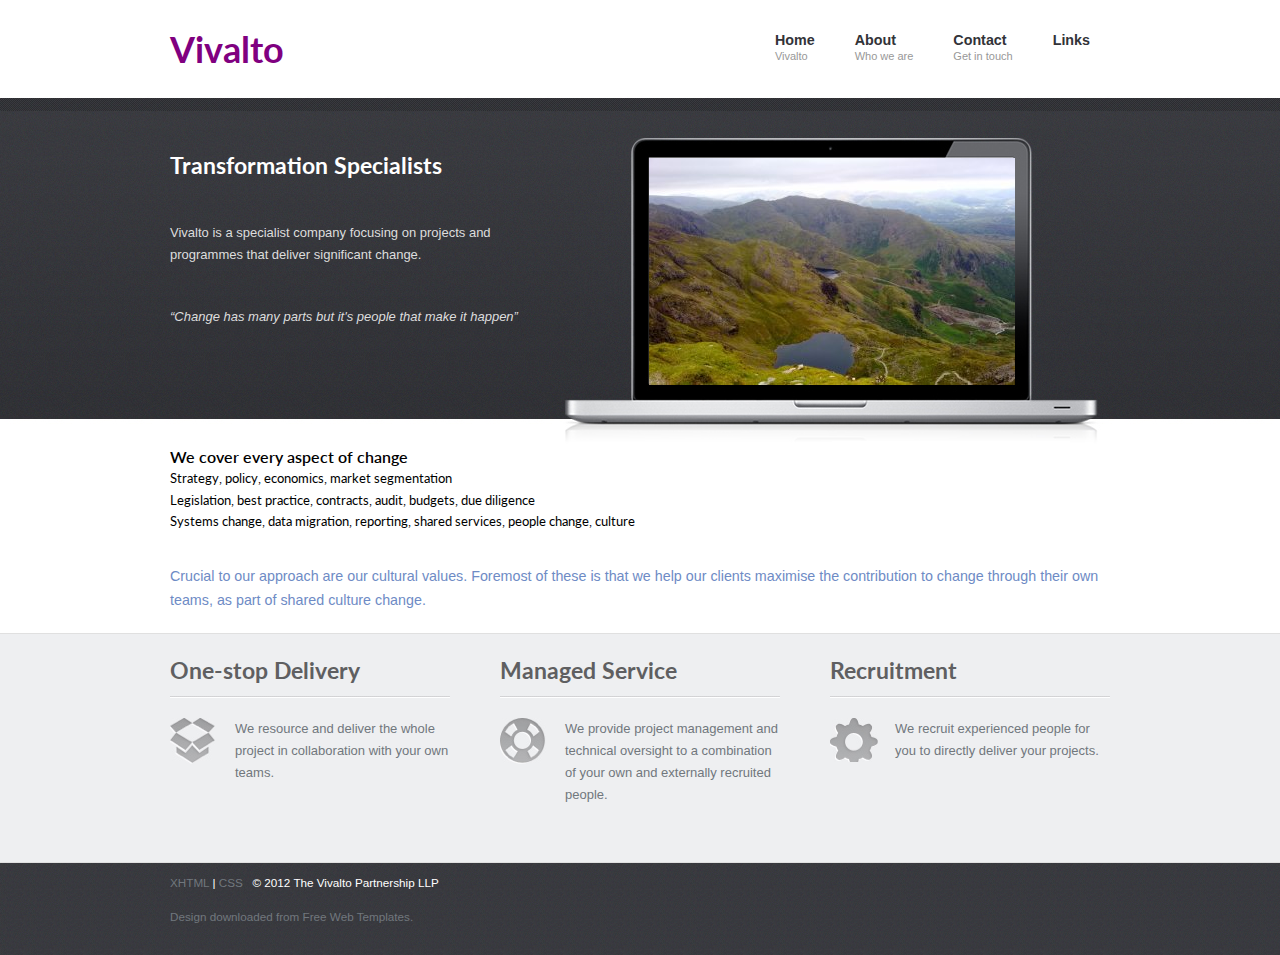
<file: index.html>
<!DOCTYPE html PUBLIC "-//W3C//DTD XHTML 1.0 Strict//EN"
"http://www.w3.org/TR/xhtml1/DTD/xhtml1-strict.dtd">
<html xmlns="http://www.w3.org/1999/xhtml" xml:lang="en">

<head>
	<meta http-equiv="Content-Type" content="text/html;charset=utf-8" />
	<meta name="description" content="" />
	<meta name="keywords" content="" />
	<title>Vivalto</title>
	<link rel="stylesheet" href="css/main.css?v=1.0" media="screen,projection" />
    <!-- Global site tag (gtag.js) - Google Analytics -->
    <script async src="https://www.googletagmanager.com/gtag/js?id=UA-7374032-2"></script>
    <script>
      window.dataLayer = window.dataLayer || [];
      function gtag(){dataLayer.push(arguments);}
      gtag('js', new Date());

      gtag('config', 'UA-7374032-2');
    </script>
</head>
<body>
	<div class="wrap">
    	<div id="header">
          	<a id="logo" href="index.html" title="Vivalto">Vivalto</a>
			<hr />
			<div id="nav">
				<ul>
					<li>
          				<a href="index.html" title="Home">
                			<strong>Home</strong>
                    		<span>Vivalto</span>
                		</a>
                    </li>
                    <li>
                    	<a href="about.html" title="About Us">
                        	<strong>About</strong>
                            <span>Who we are</span>
                        </a>
                    </li>
<!--                     <li>
                    	<a href="OnLinePresentationV.pps" title="Video">
                        	<strong>Video</strong>
                            <span>What we do</span>
                        </a>
                    </li> -->
                    <li>
                        <a href="contact.html" title="Contact">
                            <strong>Contact</strong>
                            <span>Get in touch</span>
                        </a>
                    </li>
                    <li>
						<a href="links.html" title="Links">
						    <strong>Links</strong>
						    <span></span>
						</a>
                    </li>
                </ul>
      		</div>
      	</div> <!-- / #header -->
		<hr />
		<div id="intro">
        	<h1>Transformation Specialists</h1>
			<h2>&nbsp;</h2>
            <p>Vivalto is a specialist company focusing on projects and programmes that deliver significant change.</p>
            <p class="quote">Change has many parts but it's people that make it happen</p>
            <div id="macbook">
            	<img src="./tmp/screen.png" alt="Screen" title="View from &quot;The Old Man&quot;" /></div>
            </div> <!-- / #intro -->
			<hr />
			<div id="subIntro">
				<div class="floatLeft para">
            		<h2>We cover every aspect of change</h2>
                    <ol>
						<li>
                            <h3>Strategy, policy, economics, market segmentation</h3>
       					</li>
       					<li>
                            <h3>Legislation, best practice, contracts, audit, budgets, due diligence</h3>
       					</li>
       					<li>
                            <h3>Systems change, data migration, reporting, shared services, people change, culture</h3>
                      	</li>
	                 </ol>
                 </div> <!-- / .floatleft -->
					<!-- <a href="OnLinePresentationV.pps" class="button floatRight" title="PRESENTATION"><span>PRESENTATION</span></a> -->
					<div class="floatLeft">
                        <p class="large">Crucial to our approach are our cultural values.  Foremost of these is that we help our clients maximise the contribution to change through their own teams, as part of shared culture change.</p>
					</div>
            </div> <!-- / #subIntro -->
		</div>
        <hr />
        <div id="container">
            <div id="content" class="wrap">

                <div class="cols marginBottom30 clearFix">
					<div class="col1-3">
						<h2 class="separate">One-stop Delivery</h2>
					    <div class="content withIcon icon3"><p>We resource and deliver the whole project in collaboration with your own teams.</p>
					    <hr />
					    <!-- <a href="dataMig.html" class="more" title="More detail">More detail</a> -->
					    </div>
                    </div>
                    <div class="col1-3">
                        <h2 class="separate">Managed Service</h2>
                        <div class="content withIcon icon2"><p>We provide project management and technical oversight to a combination of your own and externally recruited people.</p>
                        <!-- <a href="dataMig.html" class="more" title="More detail">More detail</a> -->
                        </div>
                    </div>
					<div class="col1-3">
						<h2 class="separate">Recruitment</h2>
					    <div class="content withIcon icon1"><p>We recruit experienced people for you to directly deliver your projects.</p>
					    <!-- <a href="recruit.html" class="more" title="More detail">More detail</a> -->
					    </div>
                    </div>


                </div>

            </div> <!-- / .wrap -->
        </div> <!-- / #container -->



        <div id="footer">
            <div class="wrap clearFix">
                <p class="light"><a href="http://validator.w3.org/check/referer" title="valid XHTML">XHTML</a> | <a href="http://jigsaw.w3.org/css-validator/check/referer" title="valid CSS">CSS</a> &nbsp;&nbsp;&copy; 2012 The Vivalto Partnership LLP</p>
                <p>Design downloaded from <!--##@%--><a href="http://www.freewebtemplates.com/">Free Web Templates</a>.<!--##@%--></p>
            </div>
            </div>
        </body></html>
</file>
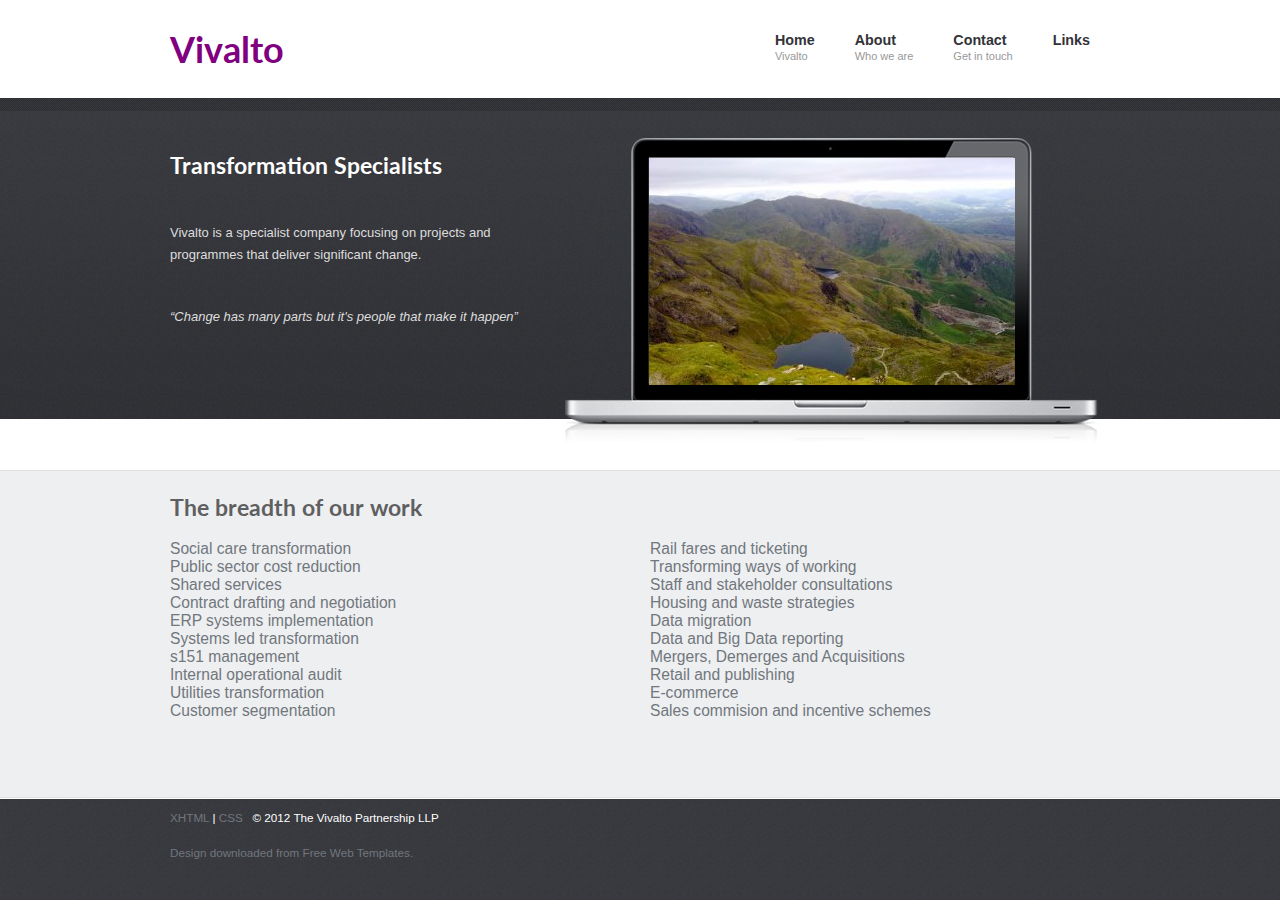
<file: about.html>
<!DOCTYPE html PUBLIC "-//W3C//DTD XHTML 1.0 Strict//EN"
"http://www.w3.org/TR/xhtml1/DTD/xhtml1-strict.dtd">
<html xmlns="http://www.w3.org/1999/xhtml" xml:lang="en">

<head>
	<meta http-equiv="Content-Type" content="text/html;charset=utf-8" />
	<meta name="description" content="" />
	<meta name="keywords" content="" />
	<title>Vivalto - About Us</title>
	<link rel="stylesheet" href="css/main.css?v=1.0" media="screen,projection" />

</head>

<body>
	<div class="wrap">
		<div id="header">
		          	<a id="logo" href="index.html" title="Vivalto">Vivalto</a>
					<hr />
					<div id="nav">
						<ul>
							<li>
		          				<a href="index.html" title="Home">
		                			<strong>Home</strong>
		                    		<span>Vivalto</span>
		                		</a>
		                    </li>
		                    <li>
		                    	<a href="about.html" title="About Us">
		                        	<strong>About</strong>
		                            <span>Who we are</span>
		                        </a>
		                    </li>
<!-- 		                    <li>
		                    	<a href="OnLinePresentationV.pps" title="Video">
		                        	<strong>Video</strong>
		                            <span>What we do</span>
		                        </a>
		                    </li> -->
		                    <li>
		                        <a href="contact.html" title="Contact">
		                            <strong>Contact</strong>
		                            <span>Get in touch</span>
		                        </a>
		                    </li>
		                    <li>
								<a href="links.html" title="Links">
								    <strong>Links</strong>
								    <span></span>
								</a>
		                    </li>
		                </ul>
		      		</div> <!-- / #nav -->
		      	</div> <!-- / #header -->
		<hr />
      <div id="intro">
      	<h1>Transformation Specialists</h1>
		<h2>&nbsp;</h2>
        <p>Vivalto is a specialist company focusing on projects and programmes that deliver significant change.</p>
        <p class="quote">Change has many parts but it's people that make it happen</p>
        <div id="macbook">
        	<img src="./tmp/screen.png" alt="Screen" title="View from &quot;The Old Man&quot;" /></div>
        </div> <!-- / #intro -->
      </div> <!-- / #intro -->
      </div>
	  <hr />

	  <div id="subIntroBlank">
      </div> <!-- / #subIntroBlank -->
      <hr />
      <div id="container">
      	<div id="content" class="wrap">
      		<h2>The breadth of our work</h2>
      		<ol class="splitColumn">
      			<li>Social care transformation</li>
      			<li>Public sector cost reduction</li>
      			<li>Shared services</li>
      			<li>Contract drafting and negotiation</li>
      			<li>ERP systems implementation</li>
      			<li>Systems led transformation</li>
      			<li>s151 management</li>
      			<li>Internal operational audit</li>
      			<li>Utilities transformation</li>
      			<li>Customer segmentation</li>
				<li>Rail fares and ticketing</li>
				<li>Transforming ways of working</li>
				<li>Staff and stakeholder consultations</li>
				<li>Housing and waste strategies</li>
				<li>Data migration</li>
				<li>Data and Big Data reporting</li>
				<li>Mergers, Demerges and Acquisitions</li>
				<li>Retail and publishing</li>
				<li>E-commerce</li>
				<li>Sales commision and incentive schemes</li>
      		</ol>
      		<!-- <p class="large">
			<h2>Who we are</h2>
			<p class="large">Vivalto started in 2004 as a finance oriented general <a href="manCon.html" title="management consultancy">management consultancy</a>. This quickly grew across sectors  due to the broad historic experience of the team. Data migration services followed to meet the associated project delivery needs, covering a gap in the market where it was proving difficult to procure effective and efficient data migration on behalf of our clients. In turn the specialised recruitment service evolved to meet the need for additional resources and to provide flexible delivery for our clients.</p>
			<p class="large">Vivalto&rsquo;s cultural  values are focussed on our client&rsquo;s needs as the overarching principle. Remaining independent of all other suppliers and vendors ensures our recommendations are always totally impartial, and maintaining a low and flexible cost base ensures our continued competitiveness.</p>
			<p class="large">The company is run by two partners, one from a senior management background leading on sales, project management, and business analysis, and the second from a technical background leading on systems, programming, and data.</p>
			<p class="large">The majority of the team are UK based and have worked for Vivalto for several years. They are able to move across the different services, keeping abreast of current best practise in data migration implementation, consultancy and recruitment.
				We also have some team members who emigrated a couple of years ago and who now deliver our out of hours programming to enable a seamless 24 hour data migration service.</p> -->
		</div> <!-- / .wrap -->
      </div> <!-- / #container -->

		 <div id="footer">
		            <div class="wrap clearFix">
		                <p class="light"><a href="http://validator.w3.org/check/referer" title="valid XHTML">XHTML</a> | <a href="http://jigsaw.w3.org/css-validator/check/referer" title="valid CSS">CSS</a> &nbsp;&nbsp;&copy; 2012 The Vivalto Partnership LLP</p>
		                <p>Design downloaded from <!--##@%--><a href="http://www.freewebtemplates.com/">Free Web Templates</a>.<!--##@%--></p>
		            </div>
            </div>
  </body>
</html>
</file>
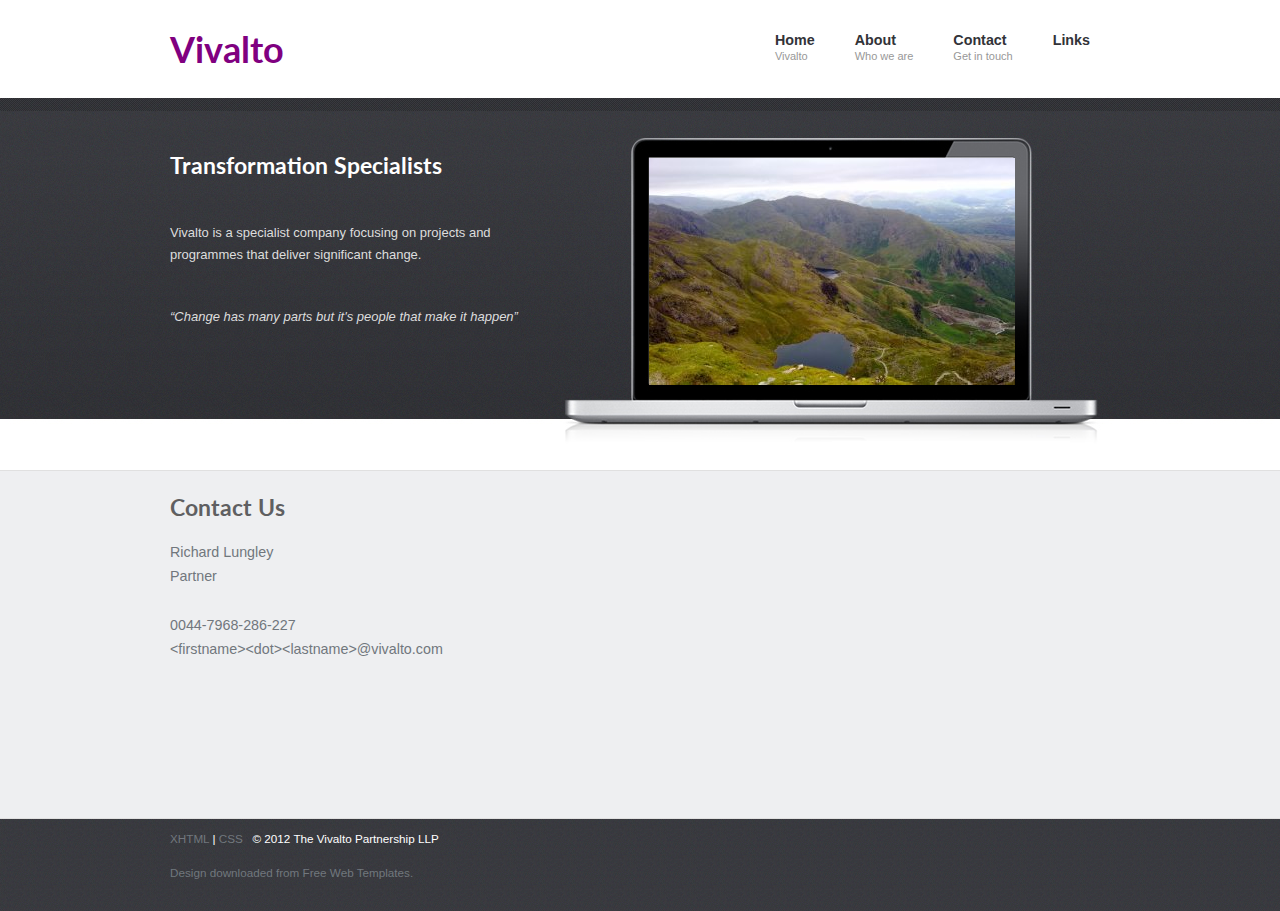
<file: contact.html>
<!DOCTYPE html PUBLIC "-//W3C//DTD XHTML 1.0 Strict//EN"
"http://www.w3.org/TR/xhtml1/DTD/xhtml1-strict.dtd">
<html xmlns="http://www.w3.org/1999/xhtml" xml:lang="en">

<head>
	<meta http-equiv="Content-Type" content="text/html;charset=utf-8" />
	<meta name="description" content="" />
	<meta name="keywords" content="" />
	<title>Vivalto - Contact Us</title>
	<link rel="stylesheet" href="css/main.css?v=1.0" media="screen,projection" />

</head>

<body>
	<div class="wrap">
		<div id="header">
		          	<a id="logo" href="index.html" title="Vivalto">Vivalto</a>
					<hr />
					<div id="nav">
						<ul>
							<li>
		          				<a href="index.html" title="Home">
		                			<strong>Home</strong>
		                    		<span>Vivalto</span>
		                		</a>
		                    </li>
		                    <li>
		                    	<a href="about.html" title="About Us">
		                        	<strong>About</strong>
		                            <span>Who we are</span>
		                        </a>
		                    </li>
<!-- 		                    <li>
		                    	<a href="OnLinePresentationV.pps" title="Video">
		                        	<strong>Video</strong>
		                            <span>What we do</span>
		                        </a>
		                    </li> -->
		                    <li>
		                        <a href="contact.html" title="Contact">
		                            <strong>Contact</strong>
		                            <span>Get in touch</span>
		                        </a>
		                    </li>
		                    <li>
								<a href="links.html" title="Links">
								    <strong>Links</strong>
								    <span></span>
								</a>
		                    </li>
		                </ul>
		      		</div> <!-- / #nav -->
		      	</div> <!-- / #header -->
		<hr />
      <div id="intro">
      	<h1>Transformation Specialists</h1>
		<h2>&nbsp;</h2>
        <p>Vivalto is a specialist company focusing on projects and programmes that deliver significant change.</p>
        <p class="quote">Change has many parts but it's people that make it happen</p>
        <div id="macbook">
        	<img src="./tmp/screen.png" alt="Screen" title="View from &quot;The Old Man&quot;" /></div>
        </div> <!-- / #intro -->
      </div> <!-- / #intro -->
      </div>
	  <hr />

	  <div id="subIntroBlank">
      </div> <!-- / #subIntroBlank -->
      <hr />
        <div id="container">
            <div id="content" class="wrap">
				<h2>Contact Us</h2>
				<p class="large">Richard Lungley</p>
				<p class="large">Partner</p>
				<p class="large">&nbsp;</p>
				<p class="large">0044-7968-286-227</p>
				<p class="large">&#60;firstname&#62;&#60;dot&#62;&#60;lastname&#62;@vivalto.com</p>
				<p class="large">&nbsp;</p>
				<p class="large">&nbsp;</p>
				<p class="large">&nbsp;</p>
				<p class="large">&nbsp;</p>
				<p class="large">&nbsp;</p>
				<p class="large">&nbsp;</p>
			</div> <!-- / .wrap -->
        </div> <!-- / #container -->



        <div id="footer">
	   		            <div class="wrap clearFix">
	   		                <p class="light"><a href="http://validator.w3.org/check/referer" title="valid XHTML">XHTML</a> | <a href="http://jigsaw.w3.org/css-validator/check/referer" title="valid CSS">CSS</a> &nbsp;&nbsp;&copy; 2012 The Vivalto Partnership LLP</p>
	   		                <p>Design downloaded from <!--##@%--><a href="http://www.freewebtemplates.com/">Free Web Templates</a>.<!--##@%--></p>
	   		            </div>
            </div>
        </body></html>
</file>
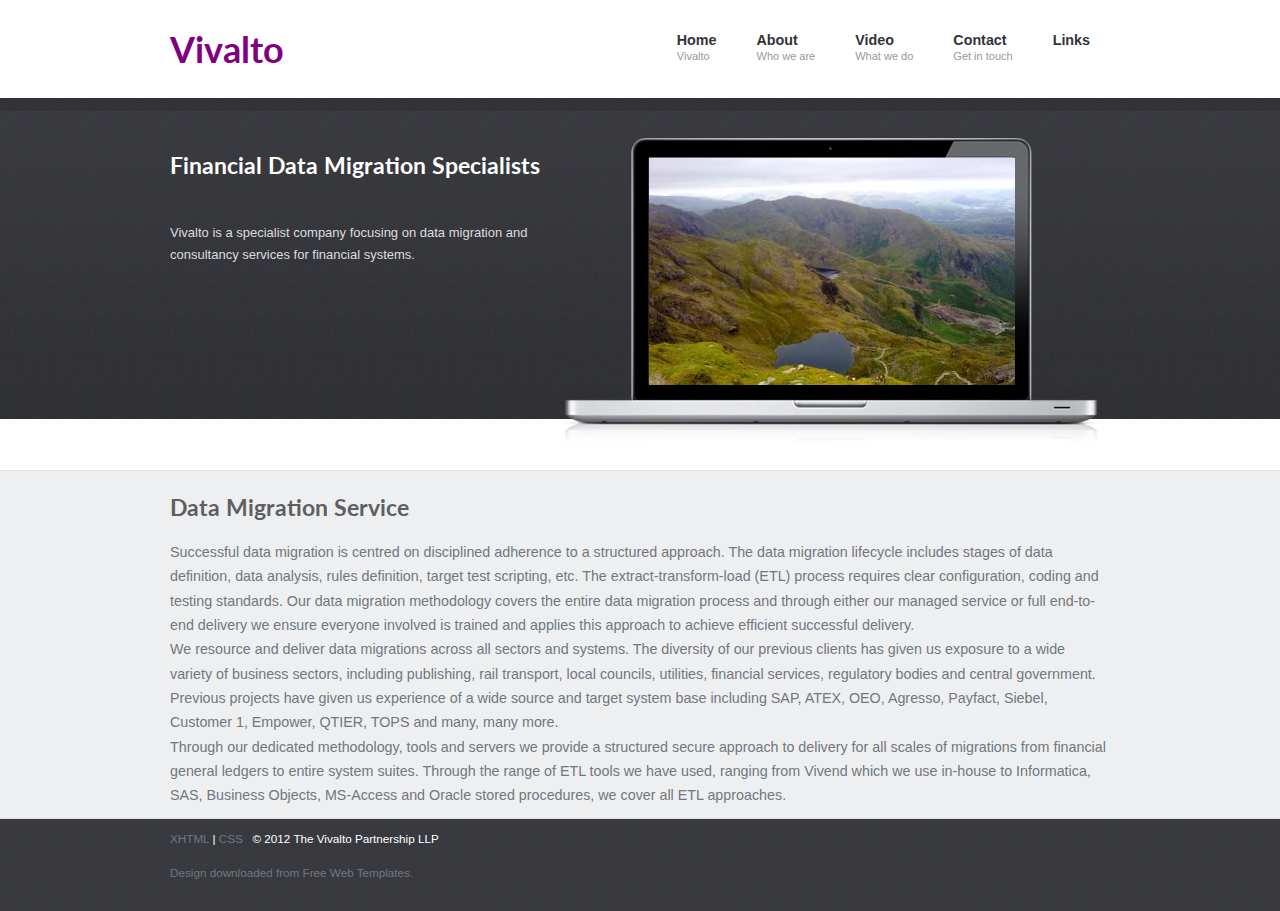
<file: dataMig.html>
<!DOCTYPE html PUBLIC "-//W3C//DTD XHTML 1.0 Strict//EN"
"http://www.w3.org/TR/xhtml1/DTD/xhtml1-strict.dtd">
<html xmlns="http://www.w3.org/1999/xhtml" xml:lang="en">

<head>
	<meta http-equiv="Content-Type" content="text/html;charset=utf-8" />
	<meta name="description" content="" />
	<meta name="keywords" content="" />
	<title>Vivalto - Data Migration Service</title>
	<link rel="stylesheet" href="css/main.css?v=1.0" media="screen,projection" />
	<script src="js/ga.js"></script>
</head>

<body>
	<div class="wrap">
		<div id="header">
		          	<a id="logo" href="index.html" title="Vivalto">Vivalto</a>
					<hr />
					<div id="nav">
						<ul>
							<li>
		          				<a href="index.html" title="Home">
		                			<strong>Home</strong>
		                    		<span>Vivalto</span>
		                		</a>
		                    </li>
		                    <li>
		                    	<a href="about.html" title="About Us">
		                        	<strong>About</strong>
		                            <span>Who we are</span>
		                        </a>
		                    </li>
		                    <li>
		                    	<a href="OnLinePresentationV.pps" title="Video">
		                        	<strong>Video</strong>
		                            <span>What we do</span>
		                        </a>
		                    </li>
		                    <li>
		                        <a href="contact.html" title="Contact">
		                            <strong>Contact</strong>
		                            <span>Get in touch</span>
		                        </a>
		                    </li>
		                    <li>
								<a href="links.html" title="Links">
								    <strong>Links</strong>
								    <span></span>
								</a>
		                    </li>
		                </ul>
		      		</div> <!-- / #nav -->
		      	</div> <!-- / #header -->
		<hr />
      <div id="intro">
      	<h1>Financial Data Migration Specialists</h1>
		<h2>&nbsp;</h2>
        <p>Vivalto is a specialist company focusing on data migration and consultancy services for financial systems.</p>
        <div id="macbook">
      		<img src="./tmp/screen.png" alt="Screen" title="View from &quot;The Old Man&quot;" />
      	</div>
      </div> <!-- / #intro -->
      </div>
	   <hr />

	  	  <div id="subIntroBlank">
	        </div> <!-- / #subIntroBlank -->
      <hr />
        <div id="container">
            <div id="content" class="wrap">

				<h2>Data Migration Service</h2>
				<p class="large">Successful data migration is centred on disciplined adherence to a structured approach.
				The data migration lifecycle includes stages of data definition, data analysis, rules definition, target test scripting, etc.
				The extract-transform-load (ETL) process requires clear configuration, coding and testing standards.
				Our data migration methodology covers the entire data migration process and through either our managed service or full end-to-end delivery we ensure everyone involved is trained and applies this approach to achieve efficient successful delivery.</p>
				<p class="large">We resource and deliver data migrations across all sectors and systems.
				The diversity of our previous clients has given us exposure to a wide variety of business sectors, including publishing, rail transport, local councils, utilities, financial services, regulatory bodies and central government.</p>
				<p class="large">Previous projects have given us experience of a wide source and target system base including SAP, ATEX, OEO, Agresso, Payfact, Siebel, Customer 1, Empower, QTIER, TOPS and many, many more.</p>
				<p class="large">Through our dedicated methodology, tools and servers we provide a structured secure approach to delivery for all scales of migrations from financial general ledgers to entire system suites.
				Through the range of ETL tools we have used, ranging from Vivend which we use in-house to Informatica, SAS, Business Objects, MS-Access and Oracle stored procedures, we cover all ETL approaches.</p>
				</div> <!-- / .wrap -->
        </div> <!-- / #container -->



        <div id="footer">
	   			   		            <div class="wrap clearFix">
	   			   		                <p class="light"><a href="http://validator.w3.org/check/referer" title="valid XHTML">XHTML</a> | <a href="http://jigsaw.w3.org/css-validator/check/referer" title="valid CSS">CSS</a> &nbsp;&nbsp;&copy; 2012 The Vivalto Partnership LLP</p>
	   			   		                <p>Design downloaded from <!--##@%--><a href="http://www.freewebtemplates.com/">Free Web Templates</a>.<!--##@%--></p>
	   			   		            </div>
            </div>

        </body></html>
</file>
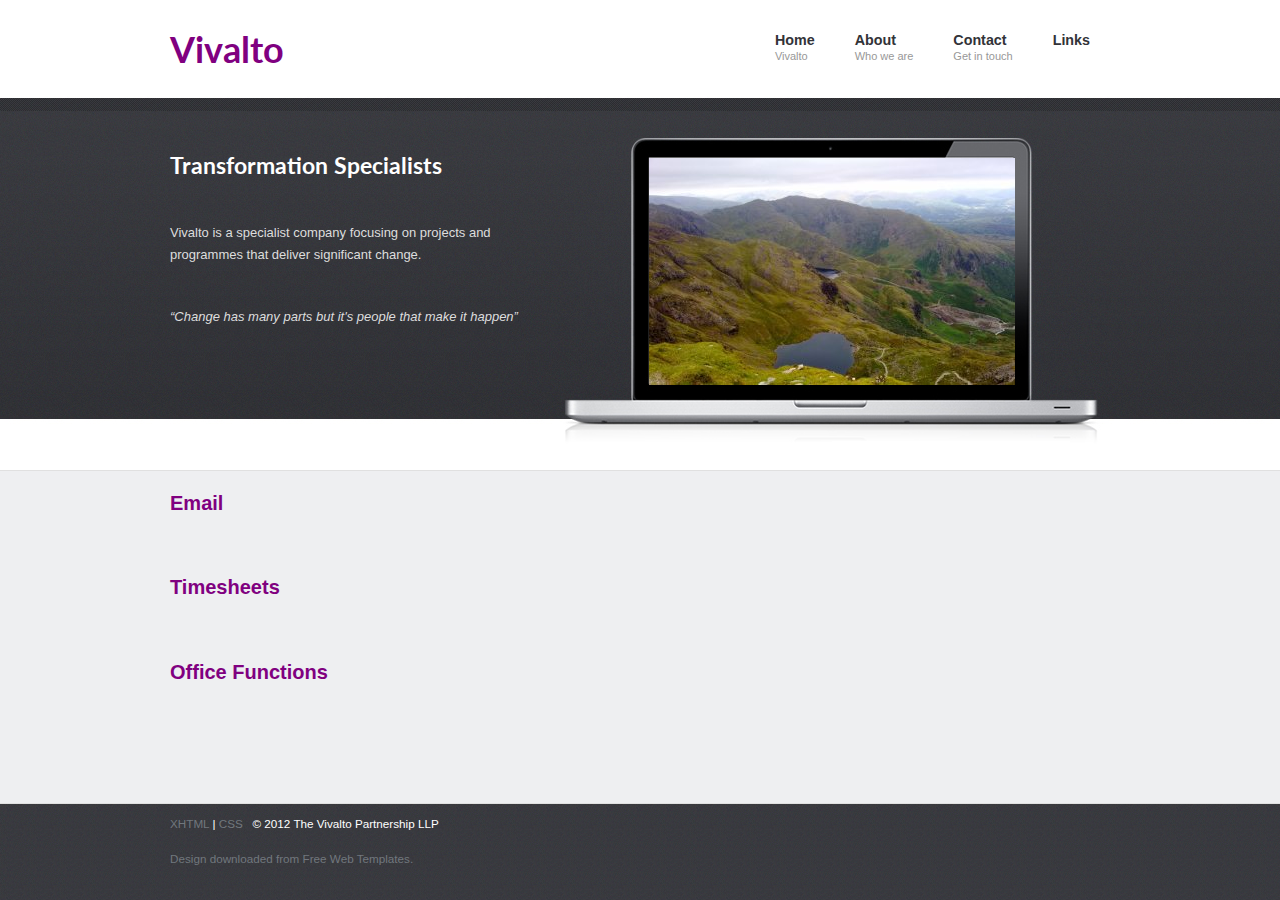
<file: links.html>
<!DOCTYPE html PUBLIC "-//W3C//DTD XHTML 1.0 Strict//EN"
"http://www.w3.org/TR/xhtml1/DTD/xhtml1-strict.dtd">
<html xmlns="http://www.w3.org/1999/xhtml" xml:lang="en">

<head>
	<meta http-equiv="Content-Type" content="text/html;charset=utf-8" />
	<meta name="description" content="" />
	<meta name="keywords" content="" />
	<title>Vivalto - Links</title>
	<link rel="stylesheet" href="css/main.css?v=1.0" media="screen,projection" />

</head>

<body>
	<div class="wrap">
		<div id="header">
		          	<a id="logo" href="index.html" title="Vivalto">Vivalto</a>
					<hr />
					<div id="nav">
						<ul>
							<li>
		          				<a href="index.html" title="Home">
		                			<strong>Home</strong>
		                    		<span>Vivalto</span>
		                		</a>
		                    </li>
		                    <li>
		                    	<a href="about.html" title="About Us">
		                        	<strong>About</strong>
		                            <span>Who we are</span>
		                        </a>
		                    </li>
<!-- 		                    <li>
		                    	<a href="OnLinePresentationV.pps" title="Video">
		                        	<strong>Video</strong>
		                            <span>What we do</span>
		                        </a>
		                    </li> -->
		                    <li>
		                        <a href="contact.html" title="Contact">
		                            <strong>Contact</strong>
		                            <span>Get in touch</span>
		                        </a>
		                    </li>
		                    <li>
								<a href="links.html" title="Links">
								    <strong>Links</strong>
								    <span></span>
								</a>
		                    </li>
		                </ul>
		      		</div> <!-- / #nav -->
		      	</div> <!-- / #header -->
		<hr />
      <div id="intro">
      	<h1>Transformation Specialists</h1>
		<h2>&nbsp;</h2>
        <p>Vivalto is a specialist company focusing on projects and programmes that deliver significant change.</p>
        <p class="quote">Change has many parts but it's people that make it happen</p>
        <div id="macbook">
        	<img src="./tmp/screen.png" alt="Screen" title="View from &quot;The Old Man&quot;" /></div>
        </div> <!-- / #intro -->
      </div> <!-- / #intro -->
      </div>
	  <hr />

	  <div id="subIntroBlank">
      </div> <!-- / #subIntroBlank -->
      <hr />
        <div id="container">
            <div id="content" class="wrap">

				<p class="large">
					<a href="http://webmail4.names.co.uk/?_task=logout">
			        	<strong>Email</strong>
			    	    <span></span>
				    </a>
				</p>
				<p class="large">
					<a href="http://www.thetimegenie.com/">
				        <strong>Timesheets</strong>
				        <span></span>
				    </a>
				</p>
				<p class="large">
					<a href="https://docs.google.com/">
				        <strong>Office Functions</strong>
				        <span></span>
				    </a>
				</p>
				<p class="large">&nbsp;</p>
				<p class="large">&nbsp;</p>
			</div> <!-- / .wrap -->
        </div> <!-- / #container -->



        <div id="footer">
			   		            <div class="wrap clearFix">
			   		                <p class="light"><a href="http://validator.w3.org/check/referer" title="valid XHTML">XHTML</a> | <a href="http://jigsaw.w3.org/css-validator/check/referer" title="valid CSS">CSS</a> &nbsp;&nbsp;&copy; 2012 The Vivalto Partnership LLP</p>
			   		                <p>Design downloaded from <!--##@%--><a href="http://www.freewebtemplates.com/">Free Web Templates</a>.<!--##@%--></p>
			   		            </div>
            </div>
        </body></html>
</file>
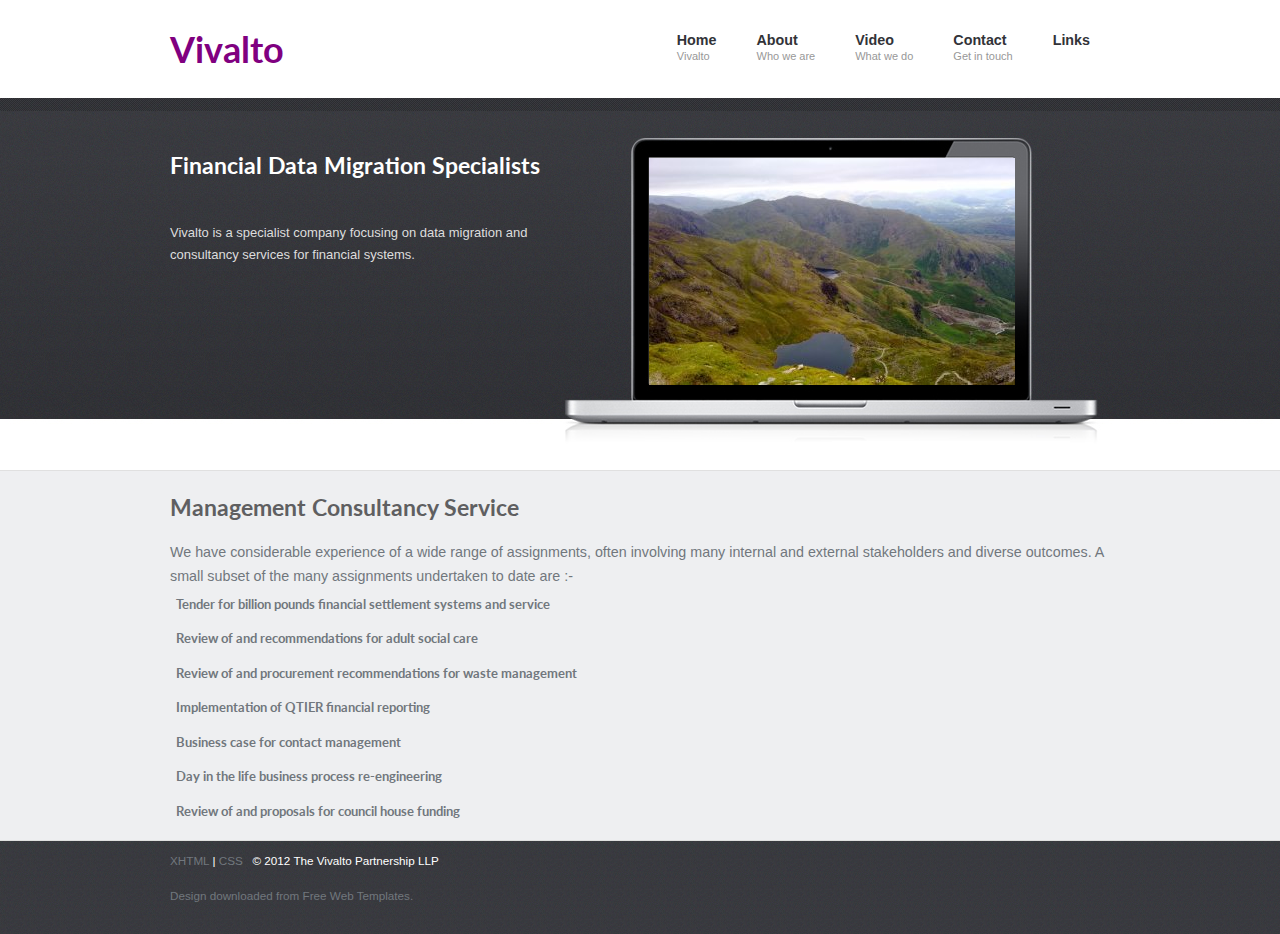
<file: manCon.html>
<!DOCTYPE html PUBLIC "-//W3C//DTD XHTML 1.0 Strict//EN"
"http://www.w3.org/TR/xhtml1/DTD/xhtml1-strict.dtd">
<html xmlns="http://www.w3.org/1999/xhtml" xml:lang="en">

<head>
	<meta http-equiv="Content-Type" content="text/html;charset=utf-8" />
	<meta name="description" content="" />
	<meta name="keywords" content="" />
	<title>Vivalto - Management Consultancy</title>
	<link rel="stylesheet" href="css/main.css?v=1.0" media="screen,projection" />
	<script src="js/ga.js"></script>
</head>

<body>
	<div class="wrap">
		<div id="header">
		          	<a id="logo" href="index.html" title="Vivalto">Vivalto</a>
					<hr />
					<div id="nav">
						<ul>
							<li>
		          				<a href="index.html" title="Home">
		                			<strong>Home</strong>
		                    		<span>Vivalto</span>
		                		</a>
		                    </li>
		                    <li>
		                    	<a href="about.html" title="About Us">
		                        	<strong>About</strong>
		                            <span>Who we are</span>
		                        </a>
		                    </li>
		                    <li>
		                    	<a href="OnLinePresentationV.pps" title="Video">
		                        	<strong>Video</strong>
		                            <span>What we do</span>
		                        </a>
		                    </li>
		                    <li>
		                        <a href="contact.html" title="Contact">
		                            <strong>Contact</strong>
		                            <span>Get in touch</span>
		                        </a>
		                    </li>
		                    <li>
								<a href="links.html" title="Links">
								    <strong>Links</strong>
								    <span></span>
								</a>
		                    </li>
		                </ul>
		      		</div> <!-- / #nav -->
		      	</div> <!-- / #header -->
		<hr />
      <div id="intro">
      	<h1>Financial Data Migration Specialists</h1>
		<h2>&nbsp;</h2>
        <p>Vivalto is a specialist company focusing on data migration and consultancy services for financial systems.</p>
        <div id="macbook">
      		<img src="./tmp/screen.png" alt="Screen" title="View from &quot;The Old Man&quot;" />
      	</div>
      </div> <!-- / #intro -->
      </div>
	   <hr />

	  	  <div id="subIntroBlank">
	        </div> <!-- / #subIntroBlank -->
      <hr />
        <div id="container">
            <div id="content" class="wrap">

				<h2>Management Consultancy Service</h2>
				<p class="large">We have considerable experience of a wide range of assignments, often involving many internal and external stakeholders and diverse outcomes. A small subset of the many assignments undertaken to date are :-</p>
				<h4>Tender for billion pounds financial settlement systems and service</h4>
				<h4>Review of and recommendations for adult social care</h4>
				<h4>Review of and procurement recommendations for waste management</h4>
				<h4>Implementation of QTIER financial reporting</h4>
				<h4>Business case for contact management</h4>
				<h4>Day in the life business process re-engineering</h4>
				<h4>Review of and proposals for council house funding</h4>
				</div> <!-- / .wrap -->
        </div> <!-- / #container -->



         <div id="footer">
			   	   			   		            <div class="wrap clearFix">
			   	   			   		                <p class="light"><a href="http://validator.w3.org/check/referer" title="valid XHTML">XHTML</a> | <a href="http://jigsaw.w3.org/css-validator/check/referer" title="valid CSS">CSS</a> &nbsp;&nbsp;&copy; 2012 The Vivalto Partnership LLP</p>
			   	   			   		                <p>Design downloaded from <!--##@%--><a href="http://www.freewebtemplates.com/">Free Web Templates</a>.<!--##@%--></p>
			   	   			   		            </div>
            </div>
        </body></html>
</file>
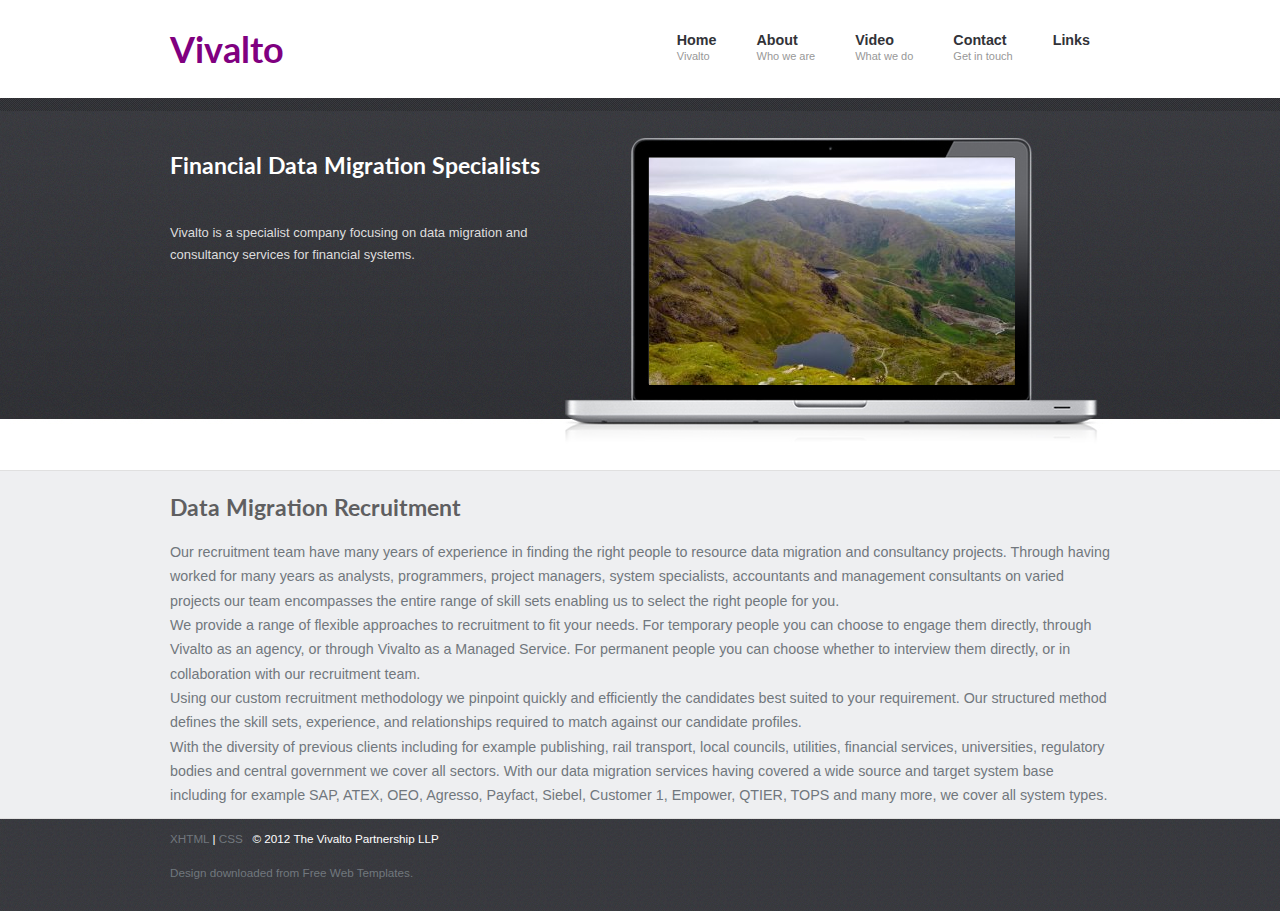
<file: recruit.html>
<!DOCTYPE html PUBLIC "-//W3C//DTD XHTML 1.0 Strict//EN"
"http://www.w3.org/TR/xhtml1/DTD/xhtml1-strict.dtd">
<html xmlns="http://www.w3.org/1999/xhtml" xml:lang="en">

<head>
	<meta http-equiv="Content-Type" content="text/html;charset=utf-8" />
	<meta name="description" content="" />
	<meta name="keywords" content="" />
	<title>Vivalto - Data Migration Recruitment Service</title>
	<link rel="stylesheet" href="css/main.css?v=1.0" media="screen,projection" />
	<script src="js/ga.js"></script>
</head>

<body>
	<div class="wrap">
		<div id="header">
		          	<a id="logo" href="index.html" title="Vivalto">Vivalto</a>
					<hr />
					<div id="nav">
						<ul>
							<li>
		          				<a href="index.html" title="Home">
		                			<strong>Home</strong>
		                    		<span>Vivalto</span>
		                		</a>
		                    </li>
		                    <li>
		                    	<a href="about.html" title="About Us">
		                        	<strong>About</strong>
		                            <span>Who we are</span>
		                        </a>
		                    </li>
		                    <li>
		                    	<a href="OnLinePresentationV.pps" title="Video">
		                        	<strong>Video</strong>
		                            <span>What we do</span>
		                        </a>
		                    </li>
		                    <li>
		                        <a href="contact.html" title="Contact">
		                            <strong>Contact</strong>
		                            <span>Get in touch</span>
		                        </a>
		                    </li>
		                    <li>
								<a href="links.html" title="Links">
								    <strong>Links</strong>
								    <span></span>
								</a>
		                    </li>
		                </ul>
		      		</div> <!-- / #nav -->
		      	</div> <!-- / #header -->
		<hr />
      <div id="intro">
      	<h1>Financial Data Migration Specialists</h1>
		<h2>&nbsp;</h2>
        <p>Vivalto is a specialist company focusing on data migration and consultancy services for financial systems.</p>
        <div id="macbook">
      		<img src="./tmp/screen.png" alt="Screen" title="View from &quot;The Old Man&quot;" />
      	</div>
      </div> <!-- / #intro -->
      </div>
	   <hr />

	  	  <div id="subIntroBlank">
	        </div> <!-- / #subIntroBlank -->
      <hr />
        <div id="container">
            <div id="content" class="wrap">

				<h2>Data Migration Recruitment</h2>
				<p class="large">Our recruitment team have many years of experience in finding the right people to resource data migration and consultancy projects. Through having worked for many years as analysts, programmers, project managers, system specialists, accountants and management consultants on varied projects our team encompasses the entire range of skill sets enabling us to select the right people for you.</p>
				<p class="large">We provide a range of flexible approaches to recruitment to fit your needs. For temporary people you can choose to engage them directly, through Vivalto as an agency, or through Vivalto as a Managed Service. For permanent people you can choose whether to interview them directly, or in collaboration with our recruitment team.</p>
				<p class="large">Using our custom recruitment methodology we pinpoint quickly and efficiently the candidates best suited to your requirement. Our structured method defines the skill sets, experience, and relationships required to match against our candidate profiles.</p>
				<p class="large">With the diversity of previous clients  including for example publishing, rail transport, local councils, utilities, financial services, universities, regulatory bodies and central government we cover all sectors.
				With our data migration services having covered a wide source and target system base including for example SAP, ATEX, OEO, Agresso, Payfact, Siebel, Customer 1, Empower, QTIER, TOPS and many more, we cover all system types.</p>
				</div> <!-- / .wrap -->
        </div> <!-- / #container -->



        <div id="footer">
	   	   			   		            <div class="wrap clearFix">
	   	   			   		                <p class="light"><a href="http://validator.w3.org/check/referer" title="valid XHTML">XHTML</a> | <a href="http://jigsaw.w3.org/css-validator/check/referer" title="valid CSS">CSS</a> &nbsp;&nbsp;&copy; 2012 The Vivalto Partnership LLP</p>
	   	   			   		                <p>Design downloaded from <!--##@%--><a href="http://www.freewebtemplates.com/">Free Web Templates</a>.<!--##@%--></p>
	   	   			   		            </div>
            </div>
        </body></html>
</file>
<file: css/main.css>
/*******************************************************************************************************************
*  Author: Tomas Lach (www.tomaslach.cz)                                                                           
*  Date: 23.12.2011                                                                                                
*******************************************************************************************************************/

/*******************************************************************************************************************
*  IMPORT OTHER STYLES                                                                                             
*******************************************************************************************************************/
@import url(reset.css);
@import url(http://fonts.googleapis.com/css?family=Lato:400,700,900,400italic,700italic,900italic);
@import url(jquery.fancybox-1.3.4.css);

/*******************************************************************************************************************
*  BASE                                                                                                            
*******************************************************************************************************************/
html {background: #37363b url('../img/noise.png');}
body {color: #71777d;font: normal 13px Arial, Tahoma, Verdana;background: url('../img/background-x.png') repeat-x;}
p {line-height: 1.7em;margin-bottom: 15px}
address {font-style: normal;padding-bottom: 15px;}

/*******************************************************************************************************************
*  LINKS                                                                                                           
*******************************************************************************************************************/
a, a:link, a:focus {color: purple; outline: 0;text-decoration: none} /* color */
a:hover {color: #000;text-decoration: underline}
a.more {padding-right: 15px;color: #000;background: url('../img/arrow.png') no-repeat 100% 50%}

/*******************************************************************************************************************
*  H1 - H4                                                                                                         
*******************************************************************************************************************/
h1, h2, h3, h4 {font-family: "Lato", Arial;line-height: 1.5em;margin-bottom: 15px;font-weight: 700}
h1 {font-size: 1.8em;color: #fff;margin: 0;} 
h1 span {color: #e1aa02}
h2 {font-size: 1.75em;color: #5f5f61;}
h3 {font-size: 0.9em;color: #000;margin-bottom: 8px}
h4 {font-size: 1.0em;}
.separate {padding-bottom: 10px;margin-bottom: 20px;background: url('../img/double-border.png') repeat-x bottom}

/*******************************************************************************************************************
*  HEADER                                                                                                          
*******************************************************************************************************************/
#header {height: 98px;position: relative;} 
#header a#logo {font-size: 2.8em;font-weight: bold;display: block;line-height: 98px;position: absolute;top: 0;left: 0;color: purple;font-family: "Lato", Arial;}
#header a#logo span {color: #d00401} /* color */
#header a#logo:hover {text-decoration: none;color: #000}
#header #nav ul {position: absolute;top: 0;right: 0}
#header #nav li {float: left;}
#header #nav li a {float: left;color: #323338;display: block;padding: 32px 20px;text-decoration: none; }
#header #nav li a strong {display: block;font-size: 1.1em;margin-bottom: 0;}
#header #nav li a span {color: #989898;font-size: 11px}
#header #nav li.active a strong, #header nav li.active a span,
#header #nav li a:hover strong, #header nav li a:hover span {cursor: pointer;color: #000 !important} 
#intro {color: #fff;height: 255px;position: relative;padding: 50px 550px 10px 0;position: relative}
#intro #macbook {position: absolute;bottom: -34px;right: 0;width: 550px;height: 309px;background: url('../img/macbook.png') no-repeat}
#intro #macbook img {position: relative;top: 20px;left:89px}
#intro h2 {font-size: 1.2em; color: #afadae}
#intro p {color: #dddddd;margin-bottom: 20px}
#subIntro {height: 180px;position: relative;padding: 33px 0 7px 0;position: relative}
#subIntro h2 {color: #000;font-size: 1.4em;font-weight: normal;margin-bottom: 0}
#subIntro p {font-size: 1.1em}
#subIntro .button {position: relative;top: 5px;right: 60px !important}
#subIntroBlank {height: 17px;position: relative;padding: 33px 0 7px 0;position: relative}

/*******************************************************************************************************************
*  CONTENT                                                                                                         
*******************************************************************************************************************/
#container {background: #eeeff1;border-top: 1px solid #e0e0e0;border-bottom: 1px solid #e0e0e0;padding: 20px 0 10px}
#content .withIcon {padding-left: 65px;}
#content .icon1 {background: url('../img/icon1.png') no-repeat}
#content .icon2 {background: url('../img/icon2.png') no-repeat}
#content .icon3 {background: url('../img/icon3.png') no-repeat}
#content h4{margin-bottom: 3px; padding: 6px;}


/*******************************************************************************************************************
*  FOOTER                                                                                                          
*******************************************************************************************************************/
#twitterBar {background: #fff;padding: 15px 0;}
#twitterBar .icon {position: absolute;top: -79px;left: -20px;display: block;width: 112px;height: 72px;background: url('../img/twitter.png') no-repeat}
#twitterBar p {margin: 0}
#footer {padding: 10px 0;color: #fff;font-size: 0.9em;}
#footer h3 {color: #fff; margin-bottom: 20px;font-size: 1.4em}
#footer p {color: #71777d;}
#footer a {color: #71777d;}
#footer p.light {color: #fff}
#footer .followUs a {display: block;float: left;width: 27px;height: 28px;background-repeat: no-repeat;background-position: 0 0;text-indent: -9999px;margin-right: 5px}
#footer .followUs a:hover {background-position: 0 -1px}
#footer .followUs a.facebook {background-image: url('../img/icon-facebook.png');}
#footer .followUs a.twitter {background-image: url('../img/icon-twitter.png');}
#footer .followUs a.rss {background-image: url('../img/icon-rss.png');}
#footer .followUs a.linkedin {background-image: url('../img/icon-linkedin.png');}
#footer .followUs a.vimeo {background-image: url('../img/icon-vimeo.png');}
#footer .followUs a.digg {background-image: url('../img/icon-digg.png');}
#footer .followUs a.delicious {background-image: url('../img/icon-delicious.png');}
#footer a#footerLogo {font-size: 2.0em;font-weight: bold;display: block;color: #fff;font-family: "Lato", Arial;margin-bottom: 16px;}
#footer a#footerLogo span {color: #ccc} /* color */
#footer a#footerLogo:hover {text-decoration: none;color: #ccc}

/*******************************************************************************************************************
*  OTHER STYLES                                                                                                    
*******************************************************************************************************************/
.wrap {margin: 0 auto;position: relative;width: 940px}
.mask {position: absolute;top: 0;left: 0;width: 100%;height: 100%;}
a.button {display: block;float: left;background: url('../img/button-left_m1.png') no-repeat;height: 42px;text-decoration: none;}
a.button span {cursor: pointer;position: relative;left: 20px;padding: 0 30px 0 10px;display: block;float: left;background: url('../img/button-right_m1.png') no-repeat 100% 0;height: 42px;line-height: 43px;overflow: hidden;font-size: 1.0em;font-weight: bold;color: #ffffff; text-decoration: none} /* shadow and text color */
a.button:hover span {color: #000}
.gallery .photo {margin-left: 20px}
.gallery .photo:first-child {margin-left: 0}
a.photo {display: block;float: left;}
a.photo img, img.photo {display: block;float: left;border: 1px solid #d3d3d3;background: #fff;padding: 3px}
a.photo:hover img {border-color: #d1d1d1}
.photoWrap {margin: 30px 0 30px}
.col1-3 {width: 280px;margin-left: 50px;float: left}
.col1-3:first-child {margin-left: 0}
.col2-3 {width: 610px;margin-left: 50px;float: left}
.col1-4 {width: 220px;margin-left: 20px;float: left}
.col1-4:first-child {margin-left: 0}
.col3-4 {width: 700px;float: right}
.marginBottom30 {margin-bottom: 30px}
.date {font-size: 11px;display: block;margin-bottom: 10px }

/*******************************************************************************************************************
*  Added by G.Lungley
*******************************************************************************************************************/
#intro p {
	margin-bottom: 40px;
}
.quote {
	quotes: "\201C" "\201D" "\2018" "\2019";
	font-style: italic;
}

.quote:before {
    content: open-quote;
}
.quote:after {
    content: close-quote;
}

#subIntro .para {
	margin-bottom: 30px;
}

#subIntro h2 {
	font-size: 1.2em;
	font-weight: 600;
}

li>h3 {
	font-size: 1.0em;
	font-weight: 400;
	margin-bottom: 2px;
}

#subIntro p.large{
	color: #6e8bc5;
	margin-bottom: 0px;
}

ol.splitColumn {
    -moz-column-count: 2;
    -moz-column-gap: 20px;
    -webkit-column-count: 2;
    -webkit-column-gap: 20px;
    column-count: 2;
    column-gap: 20px;
    font-size: 1.2em;
    margin-bottom: 67px;
}

#content.wrap>p.large {
	margin-bottom: 0px;
}

p.large a {
	font-size: 1.4em;
	margin-bottom: 3em;
	display: inline-block;
}
</file>
